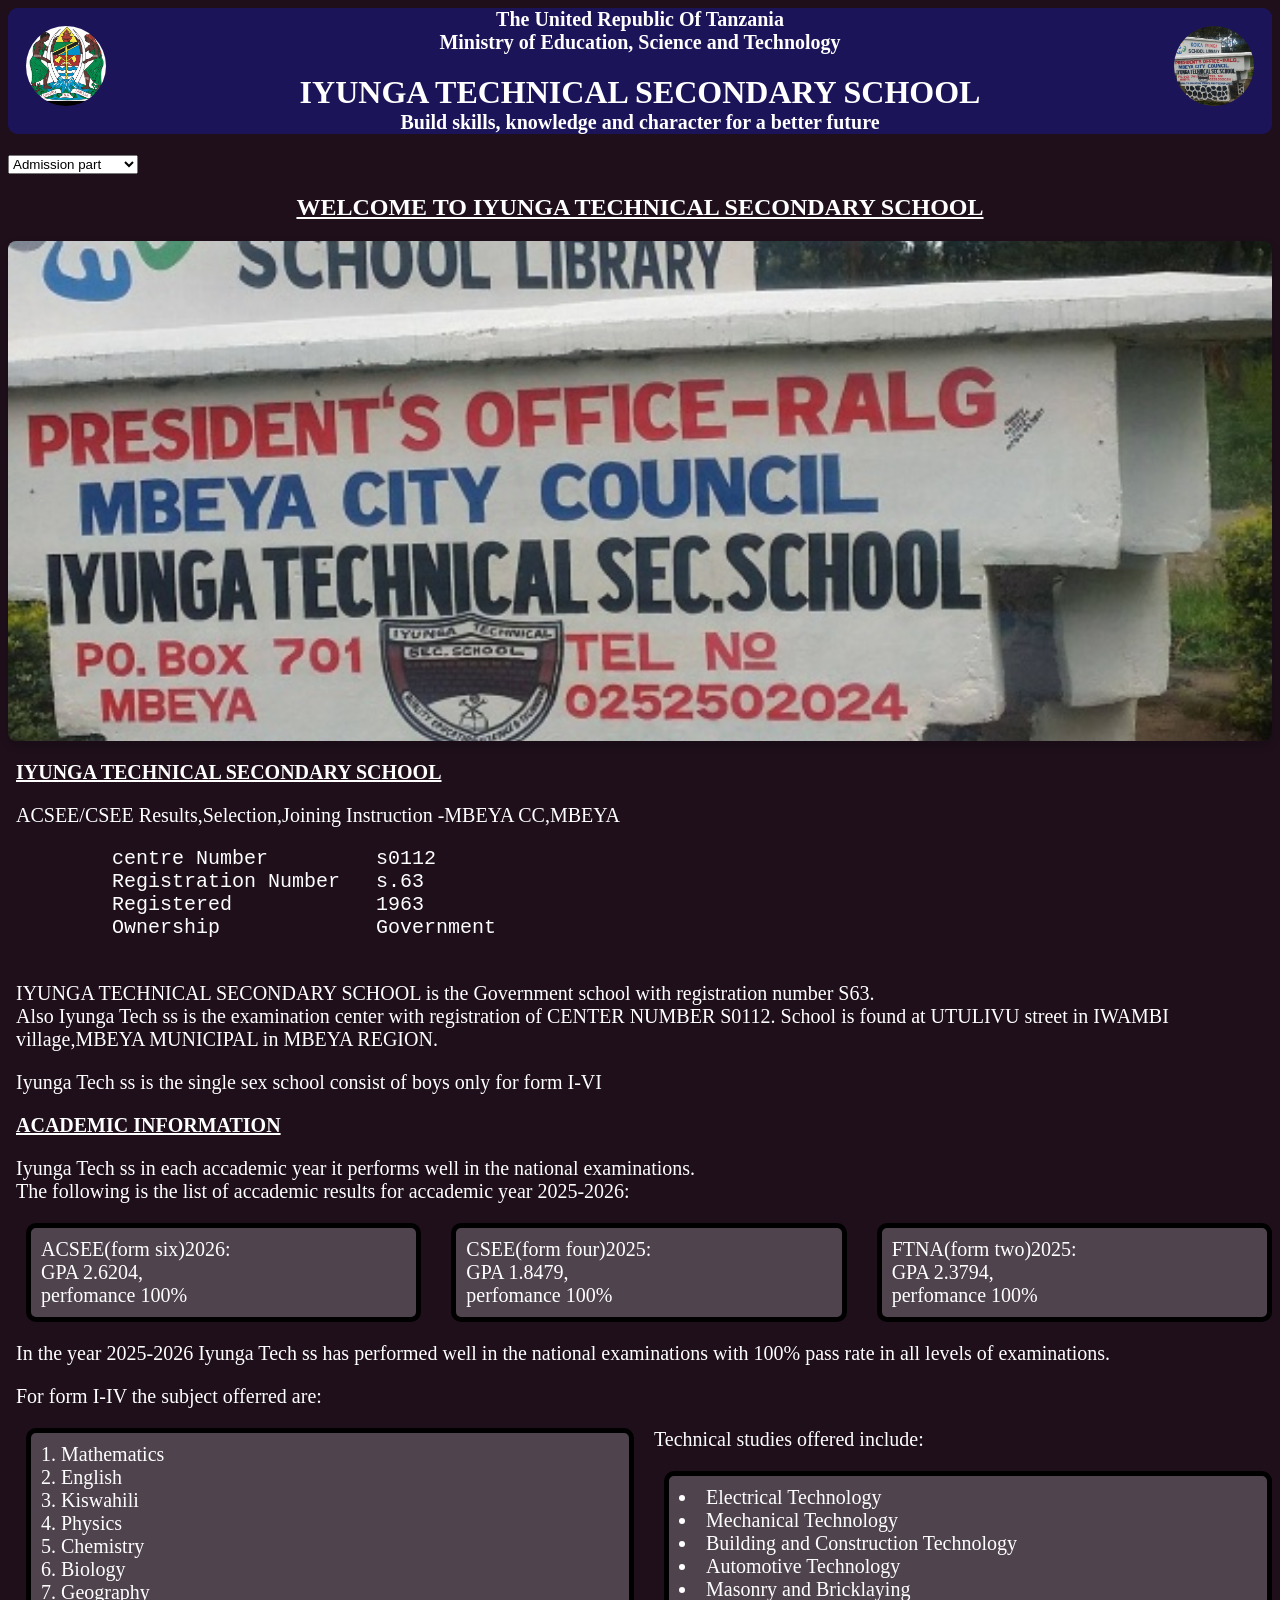
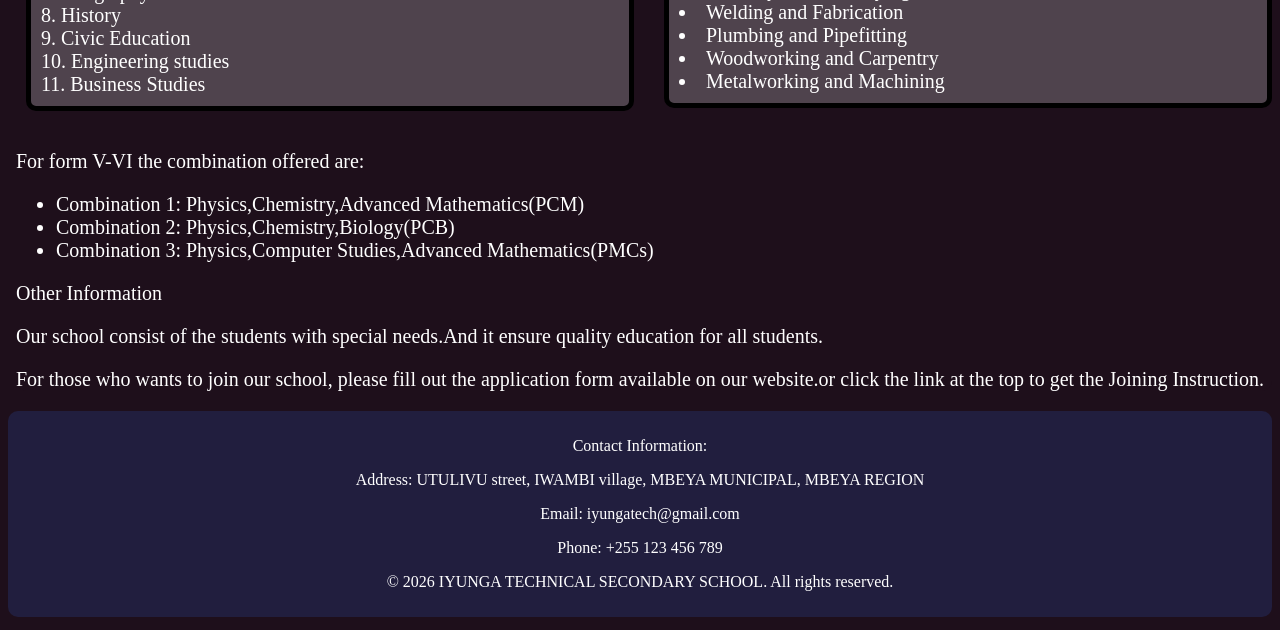
<file: index.html>
<!DOCTYPE html>
<html lang="en">
<head>
    <meta charset="UTF-8">
    <meta name="viewport" content="width=device-width, initial-scale=1.0">
    <title>IYUNGA TECHNICAL SECONDARY SCHOOL</title>
    <link rel="stylesheet" href="CSS/intro.css">
</head>
<body>
    <h1><p class="ministry-info"><b>The United Republic Of Tanzania<br>
Ministry of Education, Science and Technology</b></p>
    IYUNGA TECHNICAL SECONDARY SCHOOL<br><p class="school-mission">Build skills, knowledge and character for a better future</p></h1>
    <img class="school-logo" src="yusuph.jpg" alt="The image shows iyunga sec school" height="80" width="80">
    <select id="pages" onchange="window.location.href=this.value;">
        <option value="">Admission part</option>
        <option value="joining.html">Joining Instruction</option>
        <option value="registration.html">Registration</option>
    </select>
    <h2 class="text-animated">WELCOME TO IYUNGA TECHNICAL SECONDARY SCHOOL</h2>
    <div class="slider-container">
        <div class="picture-slide">
            <img src="iyunga.jpg.jpg" height="150">
        </div>
        <div class="picture-slide">
            <img src="pic1.jpg.jpg">
        </div>
        <div class="picture-slide">
            <img src="pic2.jpg.jpg">
        </div>
        <div class="picture-slide">
            <img src="pic3.jpg.jpg" height="200">
        </div>
        <div class="picture-slide">
            <img src="new.jpeg" height="500">
        </div>
    </div>
    <img class="yunga" src="iyunga.jpg.jpg" alt="The image shows iyunga sec school" height="80" width="80">
    <main>
        <strong style="text-decoration: underline;font: size 20px;">IYUNGA TECHNICAL SECONDARY SCHOOL</strong>
       <P> ACSEE/CSEE Results,Selection,Joining Instruction -MBEYA CC,MBEYA</P>
       <pre>        centre Number         s0112
        Registration Number   s.63
        Registered            1963
        Ownership             Government
       </pre>
       <p>IYUNGA TECHNICAL SECONDARY SCHOOL is the Government school with registration number S63.<br>Also Iyunga Tech ss is the examination center with registration of CENTER NUMBER S0112. School is found at UTULIVU street in IWAMBI village,MBEYA MUNICIPAL in MBEYA REGION. </p>
       <p>Iyunga Tech ss is the single sex school consist of boys only for form I-VI</p>
       <P><strong style="text-decoration: underline;">ACADEMIC INFORMATION</strong></P>
       <P>Iyunga Tech ss in each accademic year it performs well in the national examinations.<br>The following is the list of accademic results for accademic year 2025-2026:</P>
         <div class="results">
            <div class="result1">ACSEE(form six)2026:<br>GPA 2.6204,<br>perfomance 100%</div>
            <div class="result2">CSEE(form four)2025:<br>GPA 1.8479,<br>perfomance 100%</div>
            <div class="result3">FTNA(form two)2025:<br>GPA 2.3794,<br>perfomance 100%</div>
         </div>
        <p>In the year 2025-2026 Iyunga Tech ss has performed well in the national examinations with 100% pass rate in all levels of examinations.</p>
        <p>For form I-IV the subject offerred are:</p>
        <div class="subjects"> 
            <ol class="subject-list1">
                <li>Mathematics</li>
                <li>English</li>
                <li>Kiswahili</li>
                <li>Physics</li>
                <li>Chemistry</li>
                <li>Biology</li>
                <li>Geography</li>
                <li>History</li>
                <li>Civic Education</li>
                <li>Engineering studies</li>
                <li>Business Studies</li>
            </ol>
            <p>Technical studies offered include:</p>
            <ul class="subject-list2">
                <li>Electrical Technology</li>
                <li>Mechanical Technology</li>
                <li>Building and Construction Technology</li>
                <li>Automotive Technology</li>
                <li>Masonry and Bricklaying</li>
                <li>Welding and Fabrication</li>
                <li>Plumbing and Pipefitting</li>
                <li>Woodworking and Carpentry</li>
                <li>Metalworking and Machining</li>
            </ul>
        </div>
        <p>For form V-VI the combination offered are:</p>
           <ul>
            <li>Combination 1: Physics,Chemistry,Advanced Mathematics(PCM)</li>
            <li>Combination 2: Physics,Chemistry,Biology(PCB)</li>
            <li>Combination 3: Physics,Computer Studies,Advanced Mathematics(PMCs)</li>
           </ul>
        <P>Other Information</P>
        <P>Our school consist of the students with special needs.And it ensure quality education for all students.</P>
        <p>For those who wants to join our school, please fill out the application form available on our website.or click the link at the top to get the Joining Instruction.</p>
    </main>
    <script>
        let pictureIndex = 0;
        function changepicture(){

            let slides = document.getElementsByClassName("picture-slide");
            for (let i = 0; i < slides.length; i++){
                slides[i].style.display = "none";
            }
            pictureIndex++
            if (pictureIndex > slides.length){
                pictureIndex = 1;
            }
            if (slides[pictureIndex - 1] !== undefined){
                slides[pictureIndex - 1].style.display = "block";
            }
            setTimeout(changepicture, 2000);
        }
        changepicture();

        window.addEventListener('DOMContentLoaded', function(){

            let button = document.getElementById("pointer-up");
            window.onscroll = function(){
                let distance = window.pageYOffset || document.documentElement.scrollTop || document.body.scrollTop;
                if (distance > 300){
                    button.style.display = "block";
                }else{
                    button.style.display = "none";
                }
            };
            button.addEventListener("click", function(){
                window.scrollTo({
                    top: 0,
                    behavior: 'smooth'
                });
            });
        });
    </script>
    <footer>
        <div>
            <p>Contact Information:</p>
            <p>Address: UTULIVU street, IWAMBI village, MBEYA MUNICIPAL, MBEYA REGION</p>
            <p>Email: iyungatech@gmail.com</p>
            <p>Phone: +255 123 456 789</p>
        </div>
        <p>&copy; 2026 IYUNGA TECHNICAL SECONDARY SCHOOL. All rights reserved.</p>
    </footer>
    <button id="pointer-up" title="move to top">👆</button>
</body>
</html>
</file>
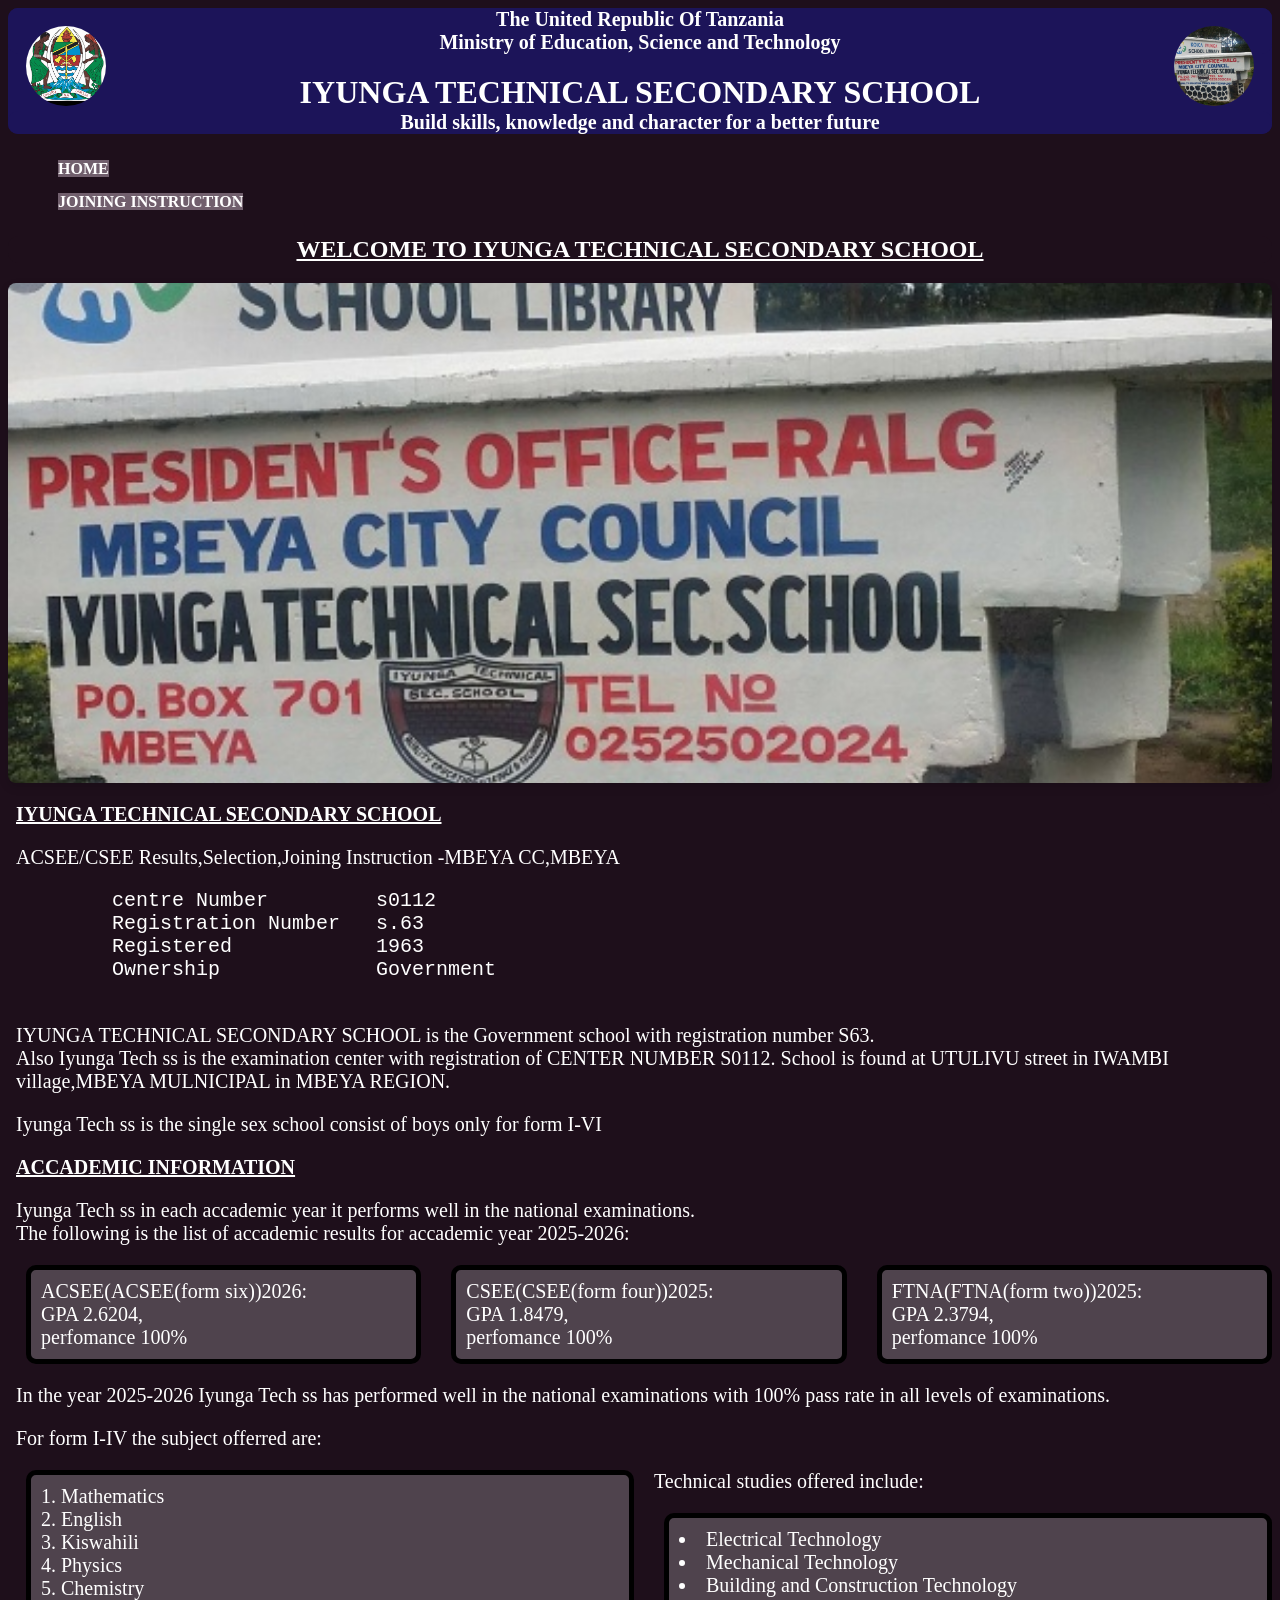
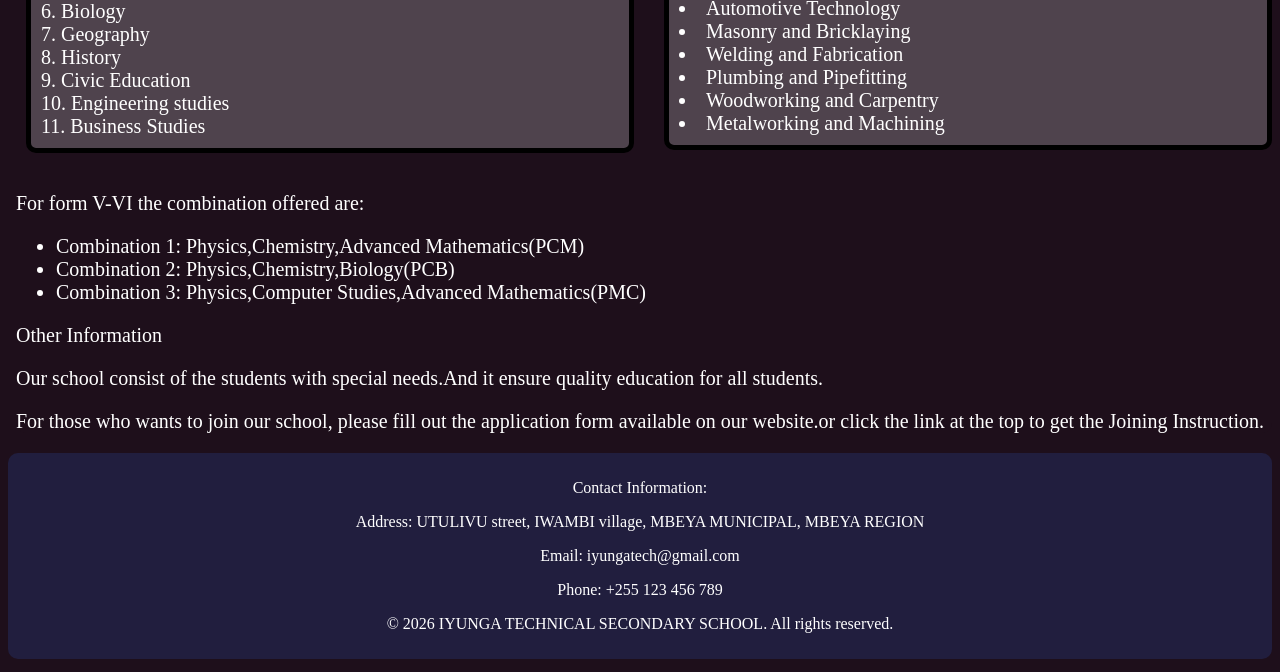
<file: index.html.html>
<!DOCTYPE html>
<html lang="en">
<head>
    <meta charset="UTF-8">
    <meta name="viewport" content="width=device-width, initial-scale=1.0">
    <title>IYUNGA TECHNICAL SECONDARY SCHOOL</title>
    <link rel="stylesheet" href="CSS/intro.css">
</head>
<body>
    <h1><p class="ministry-info"><b>The United Republic Of Tanzania<br>
Ministry of Education, Science and Technology</b></p>
    IYUNGA TECHNICAL SECONDARY SCHOOL<br><p class="school-mission">Build skills, knowledge and character for a better future</p></h1>
    <img class="school-logo" src="yusuph.jpg" alt="The image shows iyunga sec school" height="80" width="80">
    <nav class="navbar">
        <ul>
            <li class="nav-linkz"><a style="text-decoration: none; color: white;" href="Iyunga_secondary.html">Home</a></li>
            <li class="nav-linko"><a style="text-decoration: none; color: white;" href="joining_instruction.html">Joining Instruction</a></li>
        </ul>
    </nav>
    <h2 class="text-animated">WELCOME TO IYUNGA TECHNICAL SECONDARY SCHOOL</h2>
    <div class="slider-container">
        <div class="picture-slide">
            <img src="iyunga.jpg.jpg" height="150">
        </div>
        <div class="picture-slide">
            <img src="pic1.jpg.jpg">
        </div>
        <div class="picture-slide">
            <img src="pic2.jpg.jpg">
        </div>
        <div class="picture-slide">
            <img src="pic3.jpg.jpg" height="200">
        </div>
        <div class="picture-slide">
            <img src="new.jpeg" height="500">
        </div>
    </div>
    <img class="yunga" src="iyunga.jpg.jpg" alt="The image shows iyunga sec school" height="80" width="80">
    <main>
        <strong style="text-decoration: underline;font: size 20px;">IYUNGA TECHNICAL SECONDARY SCHOOL</strong>
       <P> ACSEE/CSEE Results,Selection,Joining Instruction -MBEYA CC,MBEYA</P>
       <pre>        centre Number         s0112
        Registration Number   s.63
        Registered            1963
        Ownership             Government
       </pre>
       <p>IYUNGA TECHNICAL SECONDARY SCHOOL is the Government school with registration number S63.<br>Also Iyunga Tech ss is the examination center with registration of CENTER NUMBER S0112. School is found at UTULIVU street in IWAMBI village,MBEYA MULNICIPAL in MBEYA REGION. </p>
       <p>Iyunga Tech ss is the single sex school consist of boys only for form I-VI</p>
       <P><strong style="text-decoration: underline;">ACCADEMIC INFORMATION</strong></P>
       <P>Iyunga Tech ss in each accademic year it performs well in the national examinations.<br>The following is the list of accademic results for accademic year 2025-2026:</P>
         <div class="results">
            <div class="result1">ACSEE(ACSEE(form six))2026:<br>GPA 2.6204,<br>perfomance 100%</div>
            <div class="result2">CSEE(CSEE(form four))2025:<br>GPA 1.8479,<br>perfomance 100%</div>
            <div class="result3">FTNA(FTNA(form two))2025:<br>GPA 2.3794,<br>perfomance 100%</div>
         </div>
        <p>In the year 2025-2026 Iyunga Tech ss has performed well in the national examinations with 100% pass rate in all levels of examinations.</p>
        <p>For form I-IV the subject offerred are:</p>
        <div class="subjects"> 
            <ol class="subject-list1">
                <li>Mathematics</li>
                <li>English</li>
                <li>Kiswahili</li>
                <li>Physics</li>
                <li>Chemistry</li>
                <li>Biology</li>
                <li>Geography</li>
                <li>History</li>
                <li>Civic Education</li>
                <li>Engineering studies</li>
                <li>Business Studies</li>
            </ol>
            <p>Technical studies offered include:</p>
            <ul class="subject-list2">
                <li>Electrical Technology</li>
                <li>Mechanical Technology</li>
                <li>Building and Construction Technology</li>
                <li>Automotive Technology</li>
                <li>Masonry and Bricklaying</li>
                <li>Welding and Fabrication</li>
                <li>Plumbing and Pipefitting</li>
                <li>Woodworking and Carpentry</li>
                <li>Metalworking and Machining</li>
            </ul>
        </div>
        <p>For form V-VI the combination offered are:</p>
           <ul>
            <li>Combination 1: Physics,Chemistry,Advanced Mathematics(PCM)</li>
            <li>Combination 2: Physics,Chemistry,Biology(PCB)</li>
            <li>Combination 3: Physics,Computer Studies,Advanced Mathematics(PMC)</li>
           </ul>
        <P>Other Information</P>
        <P>Our school consist of the students with special needs.And it ensure quality education for all students.</P>
        <p>For those who wants to join our school, please fill out the application form available on our website.or click the link at the top to get the Joining Instruction.</p>
    </main>
    <script>
        let pictureIndex = 0;
        function changepicture(){

            let slides = document.getElementsByClassName("picture-slide");
            for (let i = 0; i < slides.length; i++){
                slides[i].style.display = "none";
            }
            pictureIndex++
            if (pictureIndex > slides.length){
                pictureIndex = 1;
            }
            if (slides[pictureIndex - 1] !== undefined){
                slides[pictureIndex - 1].style.display = "block";
            }
            setTimeout(changepicture, 2000);
        }
        changepicture();

        window.addEventListener('DOMContentLoaded', function(){

            let button = document.getElementById("pointer-up");
            window.onscroll = function(){
                let distance = window.pageYOffset || document.documentElement.scrollTop || document.body.scrollTop;
                if (distance > 300){
                    button.style.display = "block";
                }else{
                    button.style.display = "none";
                }
            };
            button.addEventListener("click", function(){
                window.scrollTo({
                    top: 0,
                    behavior: 'smooth'
                });
            });
        });
    </script>
    <footer>
        <div>
            <p>Contact Information:</p>
            <p>Address: UTULIVU street, IWAMBI village, MBEYA MUNICIPAL, MBEYA REGION</p>
            <p>Email: iyungatech@gmail.com</p>
            <p>Phone: +255 123 456 789</p>
        </div>
        <p>&copy; 2026 IYUNGA TECHNICAL SECONDARY SCHOOL. All rights reserved.</p>
    </footer>
    <button id="pointer-up" title="move to top">👆</button>
</body>
</html>
</file>
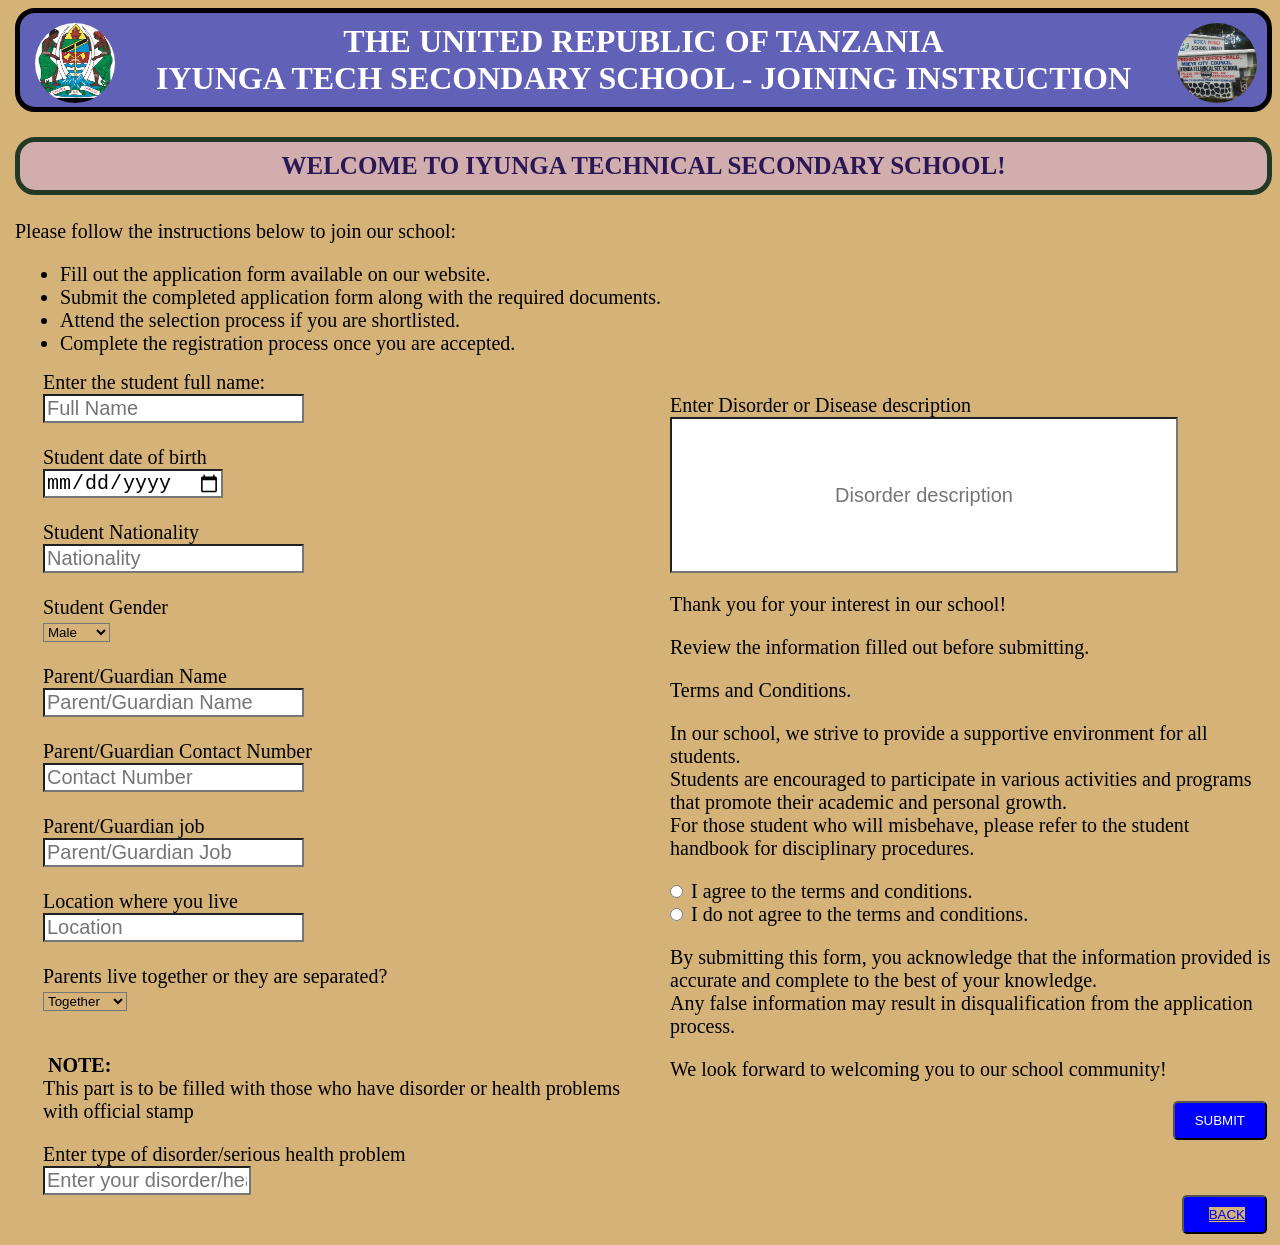
<file: joining.html>
<!DOCTYPE html>
<html lang="en">
<head>
    <meta charset="UTF-8">
    <meta name="viewport" content="width=device-width, initial-scale=1.0">
    <title>Joining Instruction</title>
    <link rel="stylesheet" href="CSS/join.css">
</head>
<body>
    <h1> <img src="yusuph.jpg"><img style="float: right;" src="iyunga.jpg.jpg">The united republic of Tanzania<br>
        Iyunga Tech Secondary School - Joining Instruction</h1>
    <p style="border:5px solid rgb(36, 57, 36);padding:5px;background:rgb(210, 173, 173);color:rgb(43, 23, 85);font-weight:bold;text-align:center;border-radius:20px;padding:10px;font-size:25px;">WELCOME TO IYUNGA TECHNICAL SECONDARY SCHOOL!</p>
    <p>Please follow the instructions below to join our school:</p>
    <ul>
        <li>Fill out the application form available on our website.</li>
        <li>Submit the completed application form along with the required documents.</li>
        <li>Attend the selection process if you are shortlisted.</li>
        <li>Complete the registration process once you are accepted.</li>
    </ul>
    <form action="submit_form.php" method="post">
        <label>Enter the student full name:</label><br>
        <input type="text" placeholder="Full Name" required><br><br>
        <label>Student date of birth</label><br>
        <input type="date" placeholder="Date of Birth" required><br><br>
        <label>Student Nationality</label><br>
        <input type="text" placeholder="Nationality" required><br><br>
        <label>Student Gender</label><br>
        <select required>
            <option value="M">Male</option>
            <option value="F">Female</option>
        </select><br><br>
        <label>Parent/Guardian Name</label><br>
        <input type="text" placeholder="Parent/Guardian Name" required><br><br>
        <label>Parent/Guardian Contact Number</label><br>
        <input type="number" placeholder="Contact Number" required><br><br>
        <label>Parent/Guardian job</label><br>
        <input type="text" placeholder="Parent/Guardian Job" required><br><br>
        <label>Location where you live</label><br>
        <input type="text" placeholder="Location" required><br><br>
        <label>Parents live together or they are separated?</label><br>
        <select required>
            <option value="together">Together</option>
            <option value="separated">Separated</option>
        </select><br><br>
        <p><strong>NOTE:</strong><br>This part is to be filled with those who have disorder or health problems with official stamp</p>
        <label>Enter type of disorder/serious health problem</label><br>
        <input style="width: 200px;" type="text" placeholder="Enter your disorder/health problem"><br><br>
        <label>Enter Disorder or Disease description</label><br>
        <input style="width:500px;height:150px;text-align:center;font: size 200px;" type="text" placeholder="Disorder description">
        
        <p>Thank you for your interest in our school!</p>
        <p>Review the information filled out before submitting.</p>
        <p>Terms and Conditions.</p>
        <p>In our school, we strive to provide a supportive environment for all students.<br>Students are encouraged to participate in various activities and programs that promote their academic and personal growth.<br>For those student who will misbehave, please refer to the student handbook for disciplinary procedures.</p>
        <input type="radio" name="agree" value="agree" required> I agree to the terms and conditions.<br>
        <input type="radio" name="agree" value="disagree" required> I do not agree to the terms and conditions.
        <p>By submitting this form, you acknowledge that the information provided is accurate and complete to the best of your knowledge.<br>Any false information may result in disqualification from the application process.</p>
        <p>We look forward to welcoming you to our school community!</p>
        <button type="submit" value="Submit">Submit</button>
    </form>
    <button><a href="index.html">Back</a> </button>
</body>
</html>
</file>
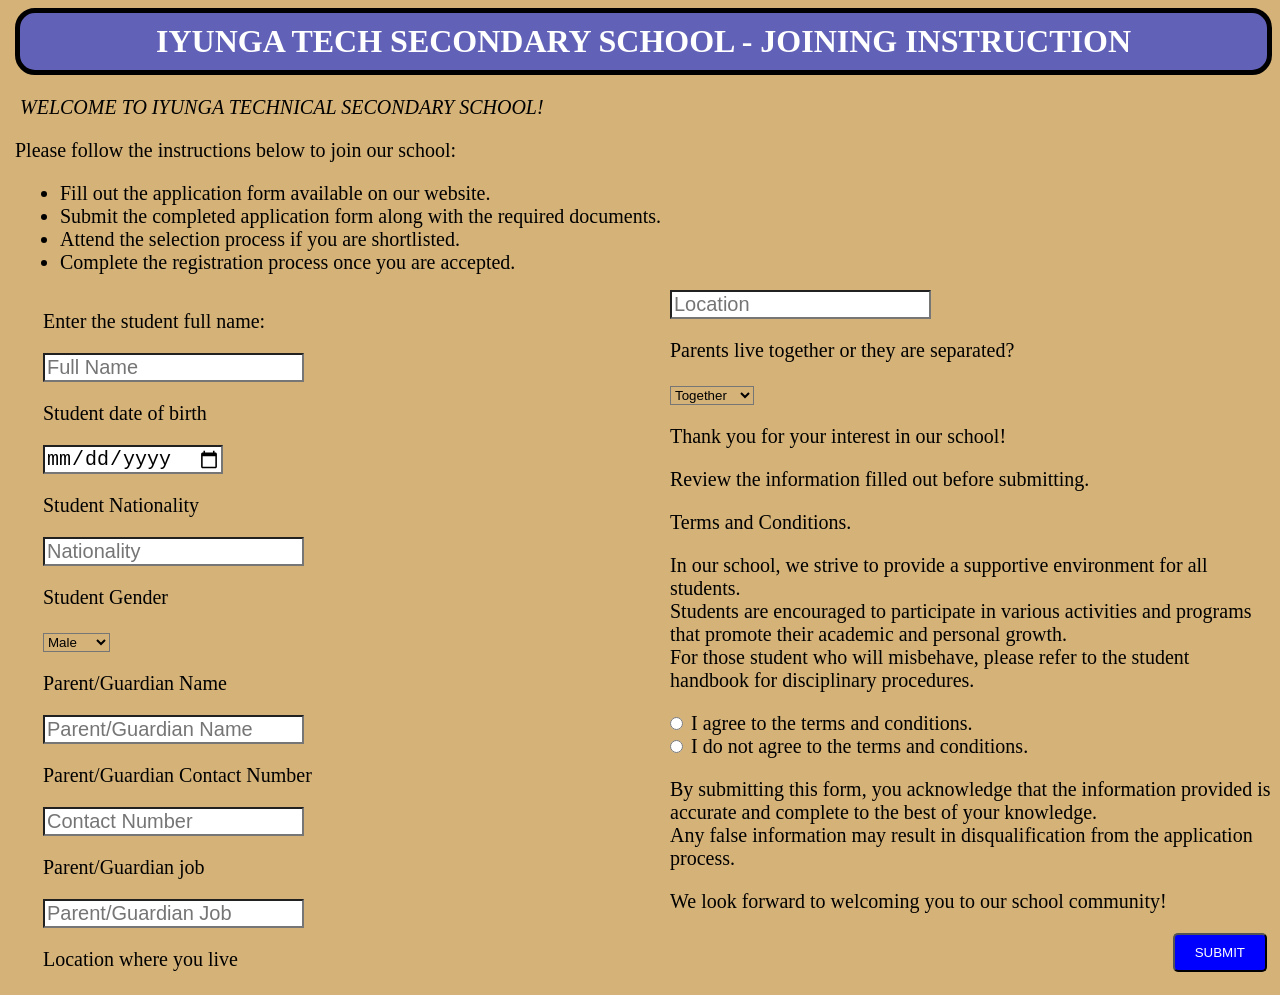
<file: joining.html.html>
<!DOCTYPE html>
<html lang="en">
<head>
    <meta charset="UTF-8">
    <meta name="viewport" content="width=device-width, initial-scale=1.0">
    <title>Joining Instruction</title>
    <link rel="stylesheet" href="CSS/join.css">
</head>
<body>
    <h1>Iyunga Tech Secondary School - Joining Instruction</h1>
    <p><em>WELCOME TO IYUNGA TECHNICAL SECONDARY SCHOOL!</em></p>
    <p>Please follow the instructions below to join our school:</p>
    <ul>
        <li>Fill out the application form available on our website.</li>
        <li>Submit the completed application form along with the required documents.</li>
        <li>Attend the selection process if you are shortlisted.</li>
        <li>Complete the registration process once you are accepted.</li>
    </ul>
    <form action="submit_form.php" method="post">
        <p>Enter the student full name:</p>
        <input type="text" placeholder="Full Name" required>
        <p>Student date of birth</p>
        <input type="date" placeholder="Date of Birth" required>
        <p>Student Nationality</p>
        <input type="text" placeholder="Nationality" required>
        <p>Student Gender</p>
        <select required>
            <option value="M">Male</option>
            <option value="F">Female</option>
        </select>
        <p>Parent/Guardian Name</p>
        <input type="text" placeholder="Parent/Guardian Name" required>
        <p>Parent/Guardian Contact Number</p>
        <input type="tel" placeholder="Contact Number" required>
        <p>Parent/Guardian job</p>
        <input type="text" placeholder="Parent/Guardian Job" required>
        <p>Location where you live</p>
        <input type="text" placeholder="Location" required>
        <p>Parents live together or they are separated?</p>
        <select required>
            <option value="together">Together</option>
            <option value="separated">Separated</option>
        </select>
        
        <p>Thank you for your interest in our school!</p>
        <p>Review the information filled out before submitting.</p>
        <p>Terms and Conditions.</p>
        <p>In our school, we strive to provide a supportive environment for all students.<br>Students are encouraged to participate in various activities and programs that promote their academic and personal growth.<br>For those student who will misbehave, please refer to the student handbook for disciplinary procedures.</p>
        <input type="radio" name="agree" value="agree" required> I agree to the terms and conditions.<br>
        <input type="radio" name="agree" value="disagree" required> I do not agree to the terms and conditions.
        <p>By submitting this form, you acknowledge that the information provided is accurate and complete to the best of your knowledge.<br>Any false information may result in disqualification from the application process.</p>
        <p>We look forward to welcoming you to our school community!</p>
        <button type="submit" value="Submit">Submit</button>
    </form>
</body>
</html>
</file>
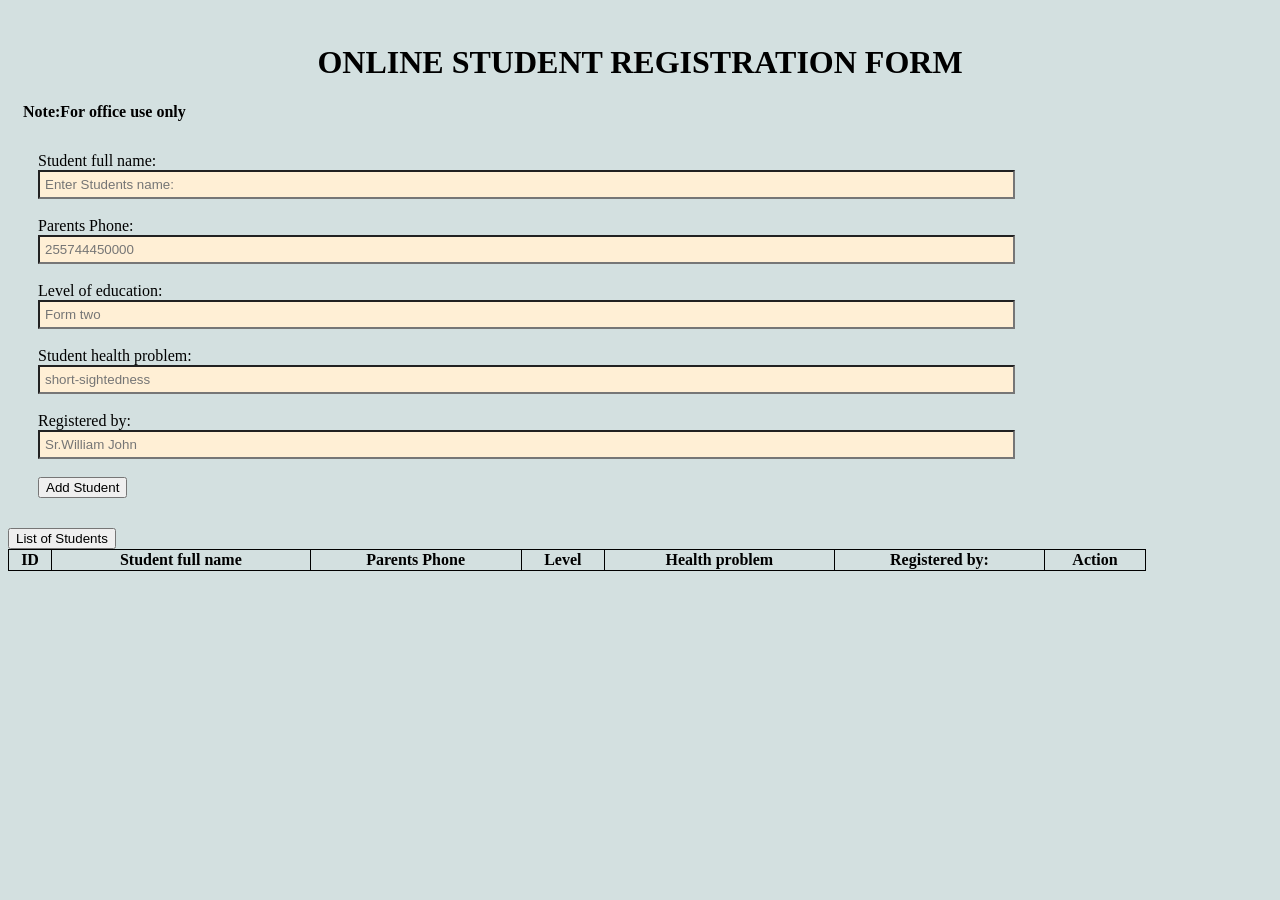
<file: registration.html>
<!DOCTYPE html>
<html lang="en">
<head>
    <meta charset="UTF-8">
    <meta name="viewport" content="width=device-width, initial-scale=1.0">
    <title>Document</title>
    <link rel="stylesheet" href="CSS/registration.css">
</head>
<body>
    <div class="form-container">
        <h1>Online Student Registration form</h1>
        <p><strong>Note:For office use only</strong></p>
    <form action="" method="post" id="form">
        <label for="Name">Student full name:</label><br>
        <input type="text" name="Name" id="name" placeholder="Enter Students name:" ><br><br>
        <label for="phone">Parents Phone:</label><br>
        <input type="number" name="phone" id="phone" placeholder="255744450000"><br><br>
        <label for="level">Level of education:</label><br>
        <input type="text" name="level" id="level" placeholder="Form two"><br><br>
        <label for="health">Student health problem:</label><br>
        <input type="text" name="health" id="health" placeholder="short-sightedness"><br><br>
        <label for="Teacher">Registered by:</label><br>
        <input type="text" name="Teacher" id="Teacher" placeholder="Sr.William John"><br><br>
        <button type="submit" id="inputBtn">Add Student</button>
    </form>
</div>

<div>
    <button type="submit" id="displayBtn">List of Students</button>
</div>
<!-- table kwa ajili ya kudisplay wanafunzi tunao add-->
<table>
    <thead>
        <th>ID</th>
        <th>Student full name</th>
        <th>Parents Phone</th>
        <th>Level</th>
        <th>Health problem</th>
        <th>Registered by:</th>
        <th>Action</th>
    </thead>
    <tbody id="table">
       <!--Javascript ita populate student objects hapa-->
    </tbody>
</table>
<script>
    //javascript codes


// declaration of students variable to store student objects as array
    let students = [];


    //constant declaration to take input html elements not values
    const form = document.getElementById("form");
    const nameInput = document.getElementById("name");
    const phoneInput = document.getElementById("phone");
    const levelInput = document.getElementById("level");
    const healthInput = document.getElementById("health");
    const TeacherInput = document.getElementById("Teacher");
    const displayBtn = document.getElementById("displayBtn");
    const table = document.getElementById("table");

    // constants za kuchukua values kutokka kwenye input types


    // create operation - adding students in array
    form.addEventListener("submit", function(w){
        //prevents browser reloading 
        w.preventDefault();

    const name = nameInput.value.trim();
    const phone = phoneInput.value.trim();
    const level = levelInput.value.trim();
    const health = healthInput.value.trim();
    const Teacher = TeacherInput.value.trim();

         // user input validation
    if( name === "" || phone=== "" || level === "" || health === "" || Teacher === ""){
        alert("Please fill all fields");
        return;
    }

    //student object
    const student = {
        id: Date.now(),
        name: name,
        phone: phone,
        level: level,
        health: health,
        Teacher: Teacher,
    };

    // function ya kuadd students kwenye array ya students
    students.push(student);

    //kureset form ili mwanafunzi mwingine aweze kuaddiwa
   form.reset();

    });

    // READ OPERATION - VIEW STUDENTS

    function viewStudents(){
        table.innerHTML = "";

     students.forEach(function(student){

        const row = `
            <td>${student.id}</td>
            <td>${student.name}</td>
            <td>${student.phone}</td>
            <td>${student.level}</td>
            <td>${student.health}</td>
            <td>${student.Teacher}</td>
            <!-- action ya aidha delete au update-->
                <td>
                    <button class="edit" onclick = editStudent(${student.id})>Edit📝</button>
                    <button class="delete" onclick = deleteStudent(${student.id})>Delete🗑️</button>
                </td>
        `;


        // += ongeza mwanafunzi mpya lakini pia onesha na wale wa zamani waliopo kwenye array
        table.innerHTML += row ;

     });
    }


    // displaying student's info after clicking a List of students button
    displayBtn.addEventListener("click", function(){
        viewStudents();
    });

    // delete student by id

    function deleteStudent(id){
        const confirmed = confirm("Are you sure you want to delete this student ??");

        if(!confirmed){
            return;
        }

        students = students.filter(function(student){
            return student.id !== id;
        });

        viewStudents();
    }

    //edit operation
    function editStudent(id){

        const student = students.find(function(student){
            return student.id == id;
        });

        //taking new values from user
        const newName = prompt("Enter new name", student.name);
        const newPhone = prompt("Enter new phone", student.phone);
        const newlevel = prompt("Enter new level", student.level);
        const newhealth = prompt("Enter new level", student.health);
        const newTeacher = prompt("Enter new level", student.Teacher);


        if(newName === null || newPhone === null || newlevel === null || newhealth === null || newTeacher === null){
            return;
        }

        //assigning new values to the old fields

        student.name = newName;
        student.phone = newPhone;
        student.level = newlevel;
        student.health = newhealth;
        student.Teacher = newTeacher;   
        viewStudents();
    }

</script>
</body>
</html>
</file>
<file: CSS/intro.css>
@keyframes slideup{
    from{
        transform: translateY(30px);
        opacity: 0;
    }
    to{
        transform: translateY(0);
        opacity: 1;
    }
}
body{
    background-color: rgb(30, 15, 27);
}
.text-animated {
    animation: slideup 1.5s ease-out;
}

.ministry-info{
    text-align: center;
    margin-top: 0%;
    color: rgb(0, 0, 0);
    font-size: 20px;
}
.school-logo {
    position: absolute;
    top: 0%;
    left: 0%;
    border-radius: 50%; 
    margin-top: 2%;
    margin-left: 2%;
}
h1{
    margin-top: 0%;
    text-align: center;
    color: rgb(0, 0, 0);
    font-family: system-ui, -apple-system, BlinkMacSystemFont, 'Segoe UI', Roboto, Oxygen, Ubuntu, Cantarell, 'Open Sans', 'Helvetica Neue', sans-serif;
}
.yunga{
    position: absolute;
    top: 0%;
    right: 0%;
    border-radius: 50%;
    margin-top: 2%;
    margin-right: 2%;
}
.school-mission{
    text-align: center;
    color: rgb(0, 0, 0);
    font-size: 20px;
    margin-top: 0%;
}
.ministry-info, .school-mission,h1{
    background-color: rgb(28, 20, 89);
    color: white;
    border-radius: 10px;
    font-family: 'Times New Roman', Times, serif;
}
h2{
    text-align: center;
    color: rgb(0, 0, 0);
    font-size: 24px;
    text-decoration: underline;
}
main{
    margin-top: 0%;
    font-size: 20px;
    margin-left: 8px;
    background-color: #251b1b;

}
h2, main{
    background-color: rgb(30, 15, 27);
    color: white;
    border-radius: 10px;

}
.results{
    column-count: 3;
    column-gap: 20px;
}
.result1, .result2, .result3{
    background-color: rgb(79, 67, 77);
    color: white;
    border: 5px solid rgb(0, 0, 0);
    border-radius: 10px;
    padding: 10px;
    margin-left: 10px;
    margin-top: 0%;
}
footer{
    text-align: center;
    background-color: rgb(33, 30, 62);
    color: white;
    border-radius: 10px;
    padding: 10px;
    margin-top: 20px;
}
a{
    background-color: rgb(113, 95, 109);
}
.slider-container {
    width: 100%;
    max-width: 100%;
    position: relative;
    margin: 20px auto;
    overflow: hidden;
    border-radius: 8px;
    box-shadow: 0 4px 10px rgba(0, 0, 0, 0.15);
}
.picture-slide {
    display: none;
    position: relative;
    width: 100%;
    height: 500px;
}
.picture-slide img {
    width: 100%;
    height: 500px;
    object-fit: cover;
}
#pointer-up{
    display: none;
    position: fixed;
    bottom: 20px;
    right: 30px;
    z-index: 99;
    border: none;
    outline: none;
    background-color: #003366;
    color: white;
    cursor: pointer;
    padding: 15px;
    border-radius: 50%;
    font-size: 18px;
}
#pointer-up:hover{
    background-color: #333;
}
.subjects{
    column-count: 2;
}
.subject-list1, .subject-list2{
    list-style-position: inside;
    background-color: rgb(79, 67, 77);
    color: white;
    border: 5px solid rgb(0, 0, 0);
    border-radius: 10px;
    padding: 10px;
    margin-left: 10px;
    margin-top: 0%;
}
.nav-linkz, .nav-linko{
    list-style-type: none;
    margin: 5px;
    padding: 5px;
    text-transform: uppercase;
    font-weight: 900;
}
</file>
<file: CSS/join.css>
*{
    background-color: rgb(213, 178, 120);
    margin-left: 5px;
}
h1{
    margin-top: 0%;
    text-align: center;
    color: rgb(0, 0, 0);
    text-decoration: none;
    text-transform: uppercase;
    border: 5px solid black;
    padding: 10px;
    border-radius: 20px;
    color: white;
    background-color: rgb(97, 97, 184);
}
button{
    float: right;
    background-color: blue;
    color: white;
    padding: 10px 20px;
    text-align: center;
    text-decoration: none;
    text-transform: uppercase;
    border-radius: 5px;
    margin-bottom: 10px;
    margin-right: 5px;
}
.disorder a{
    text-decoration: none;
    cursor:cell;
    color: red
}
.disorder a:hover{
    color: blue;
}
.disorder a:active{
    color: green;
}
.disorder a:visited{
    color: purple;
}
form{
    margin-left: 28px;
    column-count: 2;
}
img{
    height: 80px;
    width: 80px;
    float: left;
    top: 0%;
    border-radius: 360px;
}
form, p, label, input, li, option{
    font-size: 20px;
}
input, option{
    background-color: white;
}
</file>
<file: CSS/registration.css>
body{
            background-color: rgb(211, 224, 224);
        }
.form-container, form{
    max-width: 100%;
    margin: 0% auto;
    padding: 15px;
    border-radius: 1rem;
    }
.form-container h4{
    text-align: center;
}
input{
    width: 80%;
    padding: 5px;
    background-color: papayawhip;
}
table, td, th{
    border: 1px solid black;
    border-collapse: collapse;
}
table{
    width: 90%;
    padding: 5px;
}
h1{
    text-align: center;
    text-transform: uppercase;
}
</file>
